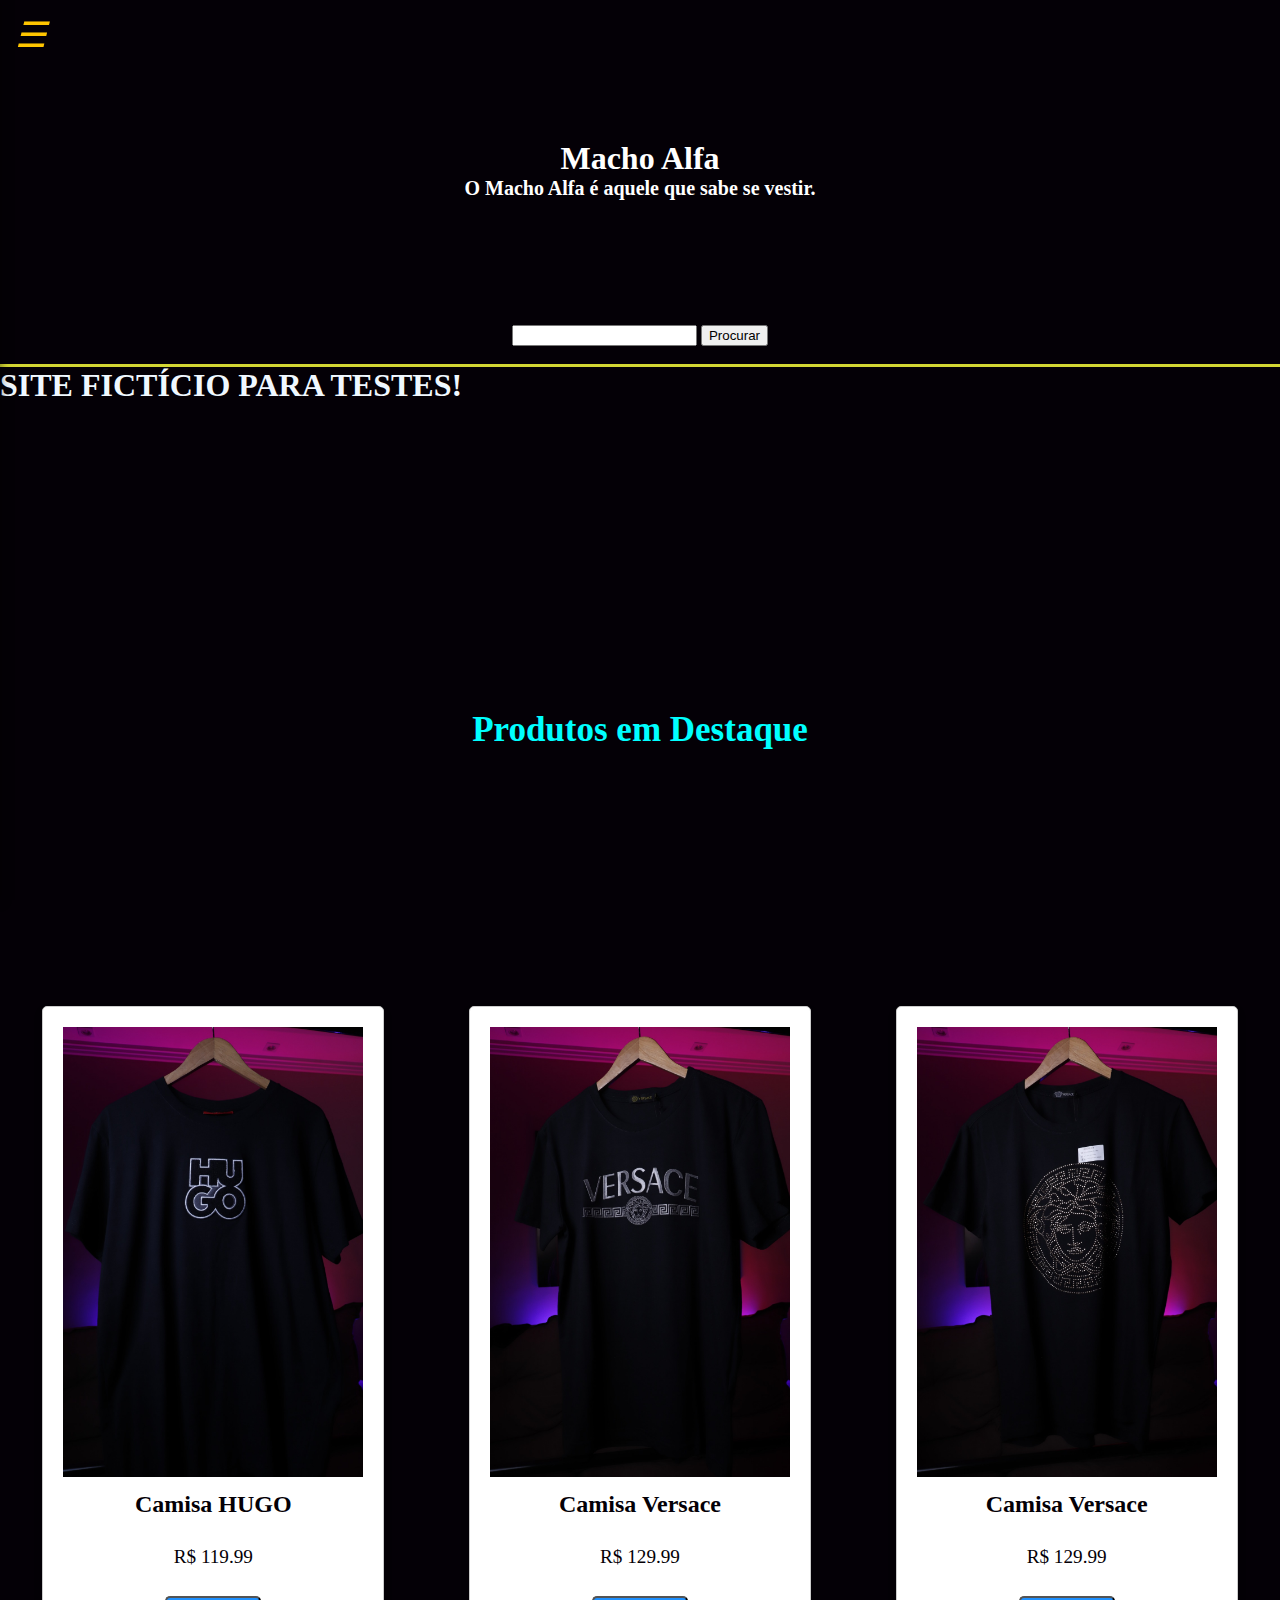
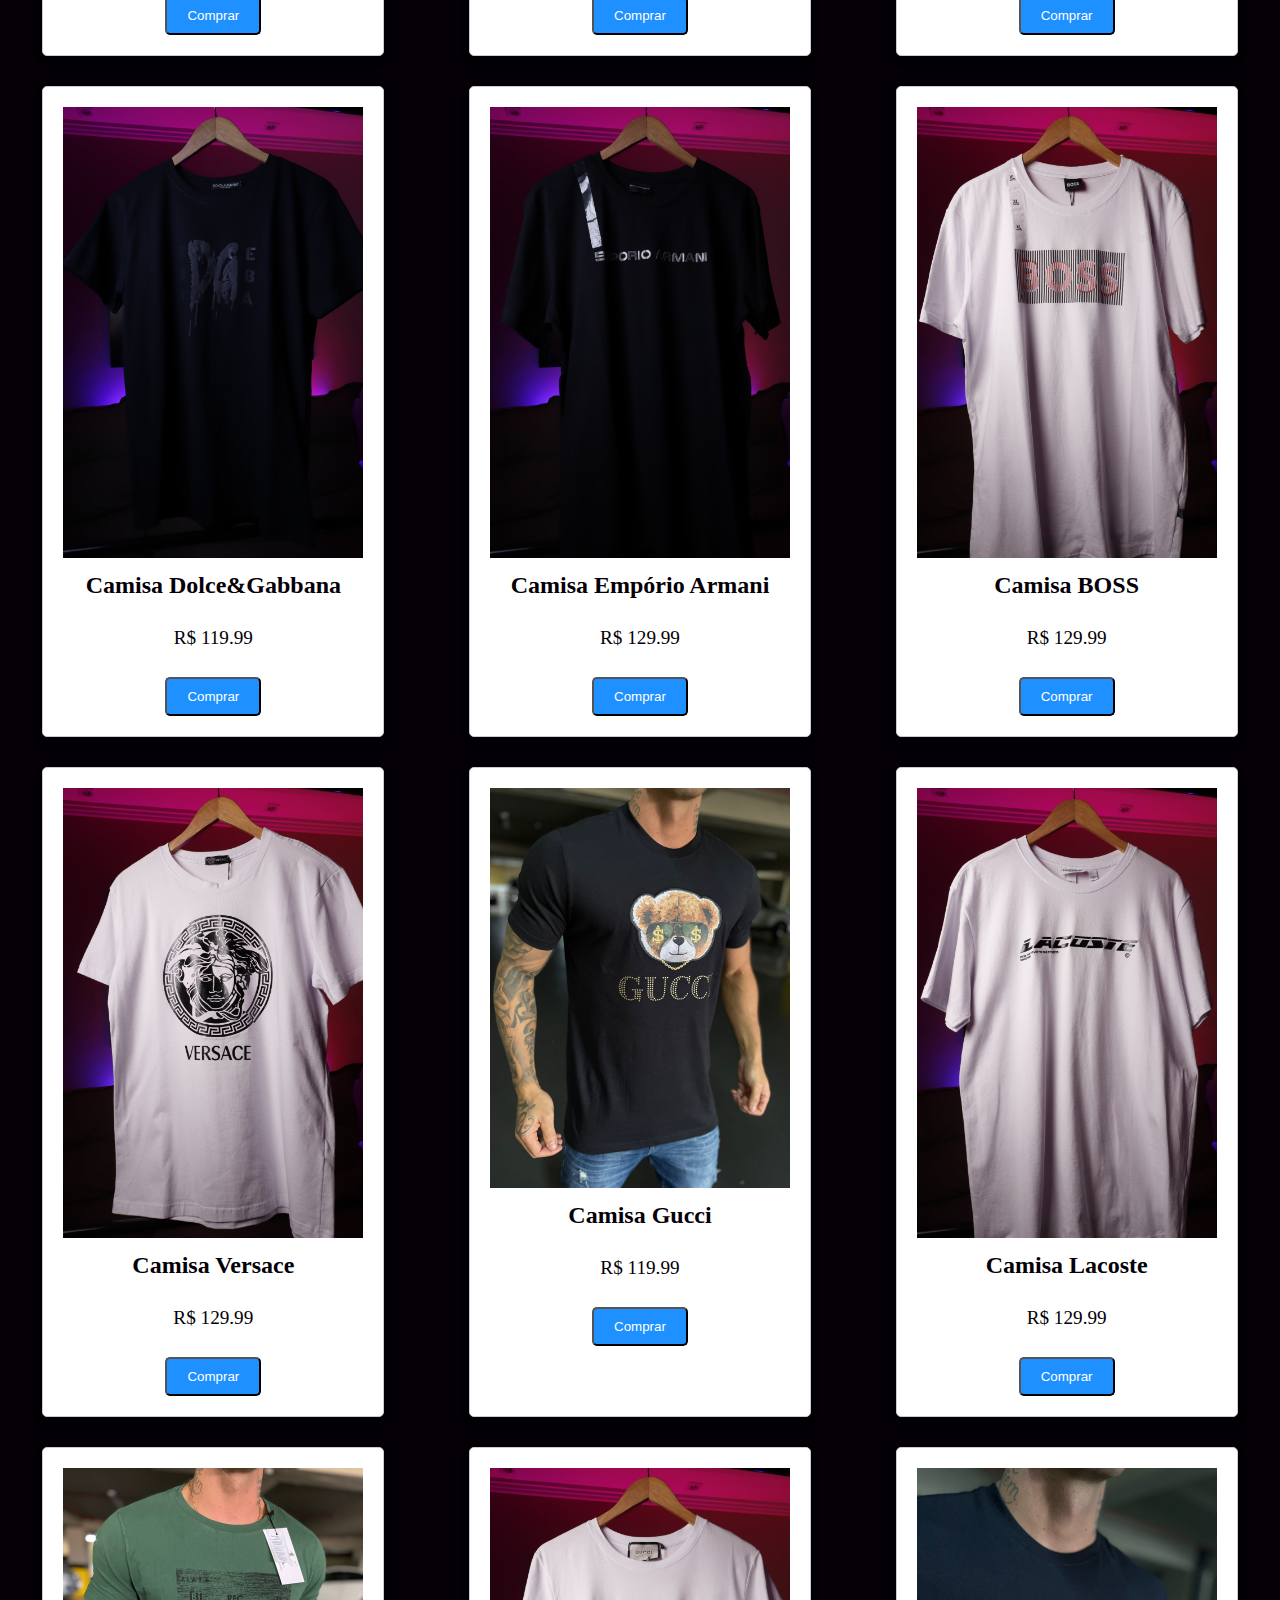
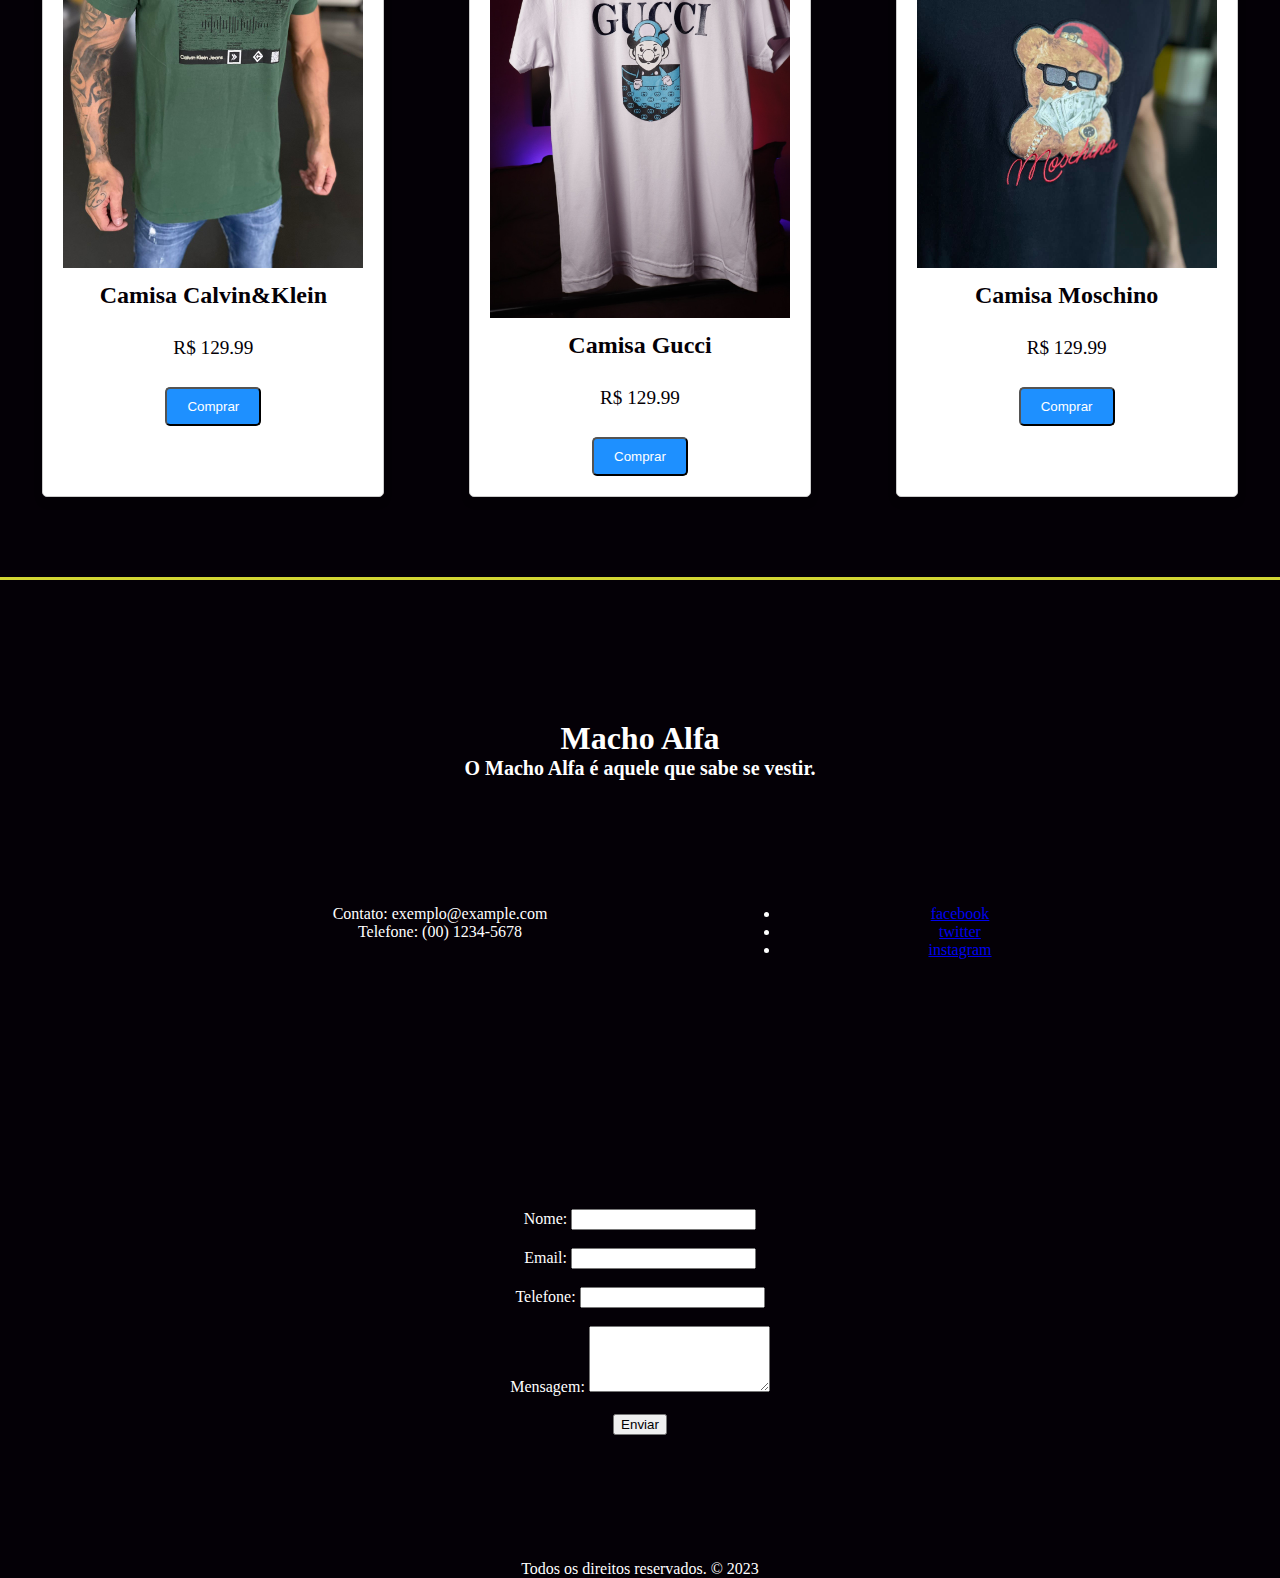
<file: index.html>
<!DOCTYPE html>
<html lang="pt-br">

<head>
    <!-- meta tags -->
    <meta charset="utf-8">
    <meta http-equiv="X-UA-Compatible" content="IE=edge">
    <meta name="keywords" content="Vestuário, Roupas, Blusas, Moda Masculina, Bermudas, Bonés ">
    <meta name="description" content="O Macho Alfa é aquele que sabe se vestir.">
    <meta name="author" content="Paulo Magno">
    <meta name="robots" content="index,follow">
    <meta name="viewport" content="width=device-width, initial-scale=1.0">

    <!-- título -->
    <title>Macho Alfa</title>

    <!-- links css/js -->
    <link rel="stylesheet" href="css/style.css">
    <link rel="stylesheet" href="css/produtos.css">
    <link rel="stylesheet" href="css/menu.css">
</head>

<body>

    <header>
        <div class="hamb">
            <!-- menu hamburguer -->
            <i id="menu" onclick="clickMenu()">&#9776;</i>
            <!-- casas do menu -->
            <div id="menu-container">
                <div class="menu-nav">
                    <a href="#">Início</a>
                    <a href="#">Sobre Nós</a>
                    <div class="submenu" id="submenu">
                        <a href="#">Produtos</a>
                        <ul>
                            <li><a href="#">Bonés</a></li>
                            <li><a href="#">Blusas Multimarcas</a></li>
                            <li><a href="#">Blusas de Time</a></li>
                            <li><a href="#">Bermudas Jeans</a></li>
                            <li><a href="#">Bermudas de Tactel</a></li>
                            <li><a href="#">Calças Jeans</a></li>
                            <li><a href="#">Cuecas</a></li>
                            <li><a href="#">Blusas Polo</a></li>
                            <li><a href="#">Blusas Sociais</a></li>
                            <li><a href="#">Relógios</a></li>
                            <li><a href="#">Cordões</a></li>
                            <li><a href="#">Pulseiras</a></li>
                            <li><a href="#">Tênis</a></li>
                        </ul>
                    </div>
                    <a href="carrinho.html">Carrinho</a>
                </div>
            </div>
        </div>

        <div class="logo">
            <h1>Macho Alfa</h1>
            <h2>O Macho Alfa é aquele que sabe se vestir.</h2>
        </div>

        <div class="search">
            <form action="index.html" method="post">
                <div class="row">
                    <input type="text" class="form-control" name="text_search" id="text_search" minlength="3"
                        maxlength="20" required style="margin-bottom: 3px;">
                    <input type="submit" class="btn btn-outline-dark" value="Procurar">
                </div>
            </form>
        </div>
    </header>

    <section>
        <h1 style="color:aliceblue;">SITE FICTÍCIO PARA TESTES!</h1>
    </section>

    <main class="products">
        <h2 style="color: aqua; margin-bottom: 20%;margin-top: 20%;">Produtos em Destaque</h2>

        <div class="product">
            <img src="produtos/camisas/HUGO.jpg" alt="HUGO">
            <h3 id="item">Camisa HUGO</h3><br>
            <p class="price">R$ 119.99</p><br>
            <button class="buy-btn" id="buy-btn">Comprar</button>
        </div>

        <div class="product">
            <img src="produtos/camisas/VERSACE.jpg" alt="VERSACE">
            <h3>Camisa Versace</h3><br>
            <p class="price">R$ 129.99</p><br>
            <button class="buy-btn" id="buy-btn">Comprar</button>
        </div>

        <div class="product">
            <img src="produtos/camisas/VERSACE2.jpg" alt="VERSACE">
            <h3>Camisa Versace</h3><br>
            <p class="price">R$ 129.99</p><br>
            <button class="buy-btn" id="buy-btn">Comprar</button>
        </div>

        <div class="product" id="product">
            <img src="produtos/camisas/DOLCE&GABBANA.jpg" alt="D&G">
            <h3>Camisa Dolce&Gabbana</h3><br>
            <p class="price">R$ 119.99</p><br>
            <button class="buy-btn" id="buy-btn">Comprar</button>
        </div>

        <div class="product">
            <img src="produtos/camisas/EMPORIOARMANI.jpg" alt="EA">
            <h3>Camisa Empório Armani</h3><br>
            <p class="price">R$ 129.99</p><br>
            <button class="buy-btn" id="buy-btn">Comprar</button>
        </div>

        <div class="product">
            <img src="produtos/camisas/BOSS.jpg" alt="BOSS">
            <h3>Camisa BOSS</h3><br>
            <p class="price">R$ 129.99</p><br>
            <button class="buy-btn" id="buy-btn">Comprar</button>
        </div>

        <div class="product">
            <img src="produtos/camisas/VERSACE3.jpg" alt="VERSACE">
            <h3>Camisa Versace</h3><br>
            <p class="price">R$ 129.99</p><br>
            <button class="buy-btn" id="buy-btn">Comprar</button>
        </div>

        <div class="product" id="product">
            <img src="produtos/camisas/gucci_b.jpg" alt="GUCCI">
            <h3>Camisa Gucci</h3><br>
            <p class="price">R$ 119.99</p><br>
            <button class="buy-btn" id="buy-btn">Comprar</button>
        </div>

        <div class="product">
            <img src="produtos/camisas/LACOSTE.jpg" alt="LACOSTE">
            <h3>Camisa Lacoste</h3><br>
            <p class="price">R$ 129.99</p><br>
            <button class="buy-btn" id="buy-btn">Comprar</button>
        </div>

        <div class="product">
            <img src="produtos/camisas/ck_verde.jpg" alt="C&K">
            <h3>Camisa Calvin&Klein</h3><br>
            <p class="price">R$ 129.99</p><br>
            <button class="buy-btn" id="buy-btn">Comprar</button>
        </div>

        <div class="product">
            <img src="produtos/camisas/GUCCI_LUIGI.jpg" alt="GUCCI">
            <h3>Camisa Gucci</h3><br>
            <p class="price">R$ 129.99</p><br>
            <button class="buy-btn" id="buy-btn">Comprar</button>
        </div>

        <div class="product">
            <img src="produtos/camisas/moschino.jpg" alt="MOSCHINO">
            <h3>Camisa Moschino</h3><br>
            <p class="price">R$ 129.99</p><br>
            <button class="buy-btn" id="buy-btn">Comprar</button>
        </div>



    </main>

    <footer>
        <div class="logo">
            <h1>Macho Alfa</h1>
            <h2>O Macho Alfa é aquele que sabe se vestir.</h2>
        </div>

        <div class="contatos" style="width: 80%;">
            <div class="left">
                <p>Contato: exemplo@example.com</p>
                <p>Telefone: (00) 1234-5678</p>
            </div>

            <div class="right">
                <ul>
                    <li><a href="#"><i class="fa fa-facebook"></i>facebook</a></li>
                    <li><a href="#"><i class="fa fa-twitter"></i>twitter</a></li>
                    <li><a href="#"><i class="fa fa-instagram"></i>instagram</a></li>
                </ul>
            </div>
        </div>

        <div class="newlester">
            <form onsubmit="enviarFormulario()">
                <div>
                    <label for="nome">Nome:</label>
                    <input type="text" id="nome" name="nome" required>
                </div><br>

                <div>
                    <label for="email">Email:</label>
                    <input type="email" id="email" name="email" required>
                </div><br>

                <div>
                    <label for="telefone">Telefone:</label>
                    <input type="tel" id="telefone" name="telefone" required>
                </div><br>

                <div>
                    <label for="mensagem">Mensagem:</label>
                    <textarea id="mensagem" name="mensagem" rows="4" required></textarea>
                </div><br>

                <button type="submit">Enviar</button>
            </form>
        </div>

        <p style="text-align: center;">Todos os direitos reservados. © 2023</p>
    </footer>



    <script>

         // Array para armazenar os produtos selecionados
         var produtosSelecionados = [];

// Adicione um evento de clique aos botões "Comprar"
var botoesComprar = document.querySelectorAll('.buy-btn');
for (var i = 0; i < botoesComprar.length; i++) {
    botoesComprar[i].addEventListener('click', adicionarAoCarrinho);
}

// Função para adicionar o produto ao carrinho
function adicionarAoCarrinho(event) {
    var produto = event.target.parentNode;
    var nome = produto.querySelector('h3').innerText;
    var preco = produto.querySelector('.price').innerText;

    // Crie um objeto para representar o produto
    var novoProduto = {
        nome: nome,
        preco: preco
    };

    // Adicione o produto ao array de produtos selecionados
    produtosSelecionados.push(novoProduto);

    // Limpe os dados do produto armazenados em localStorage (opcional)
    localStorage.removeItem('produtosSelecionados');

    // Armazene o array de produtos selecionados em localStorage
    localStorage.setItem('produtosSelecionados', JSON.stringify(produtosSelecionados));

}

//========================================================================================================================================


    // Adicione um evento de clique ao botão "Comprar"
    var comprarBtn = document.getElementById('wpp-btn');
    comprarBtn.addEventListener('click', function () {
      // Verifica se há produtos selecionados
      if (produtosSelecionados && produtosSelecionados.length > 0) {
        var listaProdutos = '';
        for (var i = 0; i < produtosSelecionados.length; i++) {
          listaProdutos += produtosSelecionados[i].nome + ', ';
        }
        listaProdutos = listaProdutos.slice(0, -2); // Remove a última vírgula e espaço

        var mensagem = encodeURIComponent('Olá, gostaria de comprar os seguintes produtos:\n' + listaProdutos);

        // Redireciona para o WhatsApp com a mensagem
        var urlWhatsApp = 'https://api.whatsapp.com/send?phone=+5521967848122&text=' + mensagem;
        window.open(urlWhatsApp, '_blank');
      }
      });

//========================================================================================================================================

        // Função para enviar o formulário via WhatsApp
        function enviarFormulario() {
            // Recupere os valores dos campos do formulário
            var nome = document.getElementById('nome').value;
            var email = document.getElementById('email').value;
            var telefone = document.getElementById('telefone').value;
            var mensagem = document.getElementById('mensagem').value;

            // Formate a mensagem a ser enviada no WhatsApp
            var mensagemWhatsApp = 'Nome: ' + nome + ' ' +
                'Email: ' + email + ' ' +
                'Telefone: ' + telefone + ' ' +
                'Mensagem: ' + mensagem;

            // Crie o link do WhatsApp com os dados do formulário
            var linkWhatsApp = 'https://api.whatsapp.com/send?phone=+5521995716949&text=' + encodeURIComponent(mensagemWhatsApp);

            // Abra o link do WhatsApp em uma nova janela
            window.open(linkWhatsApp);
        }

    </script>
    <script src="js/menu.js"></script>
</body>

</html>
</file>
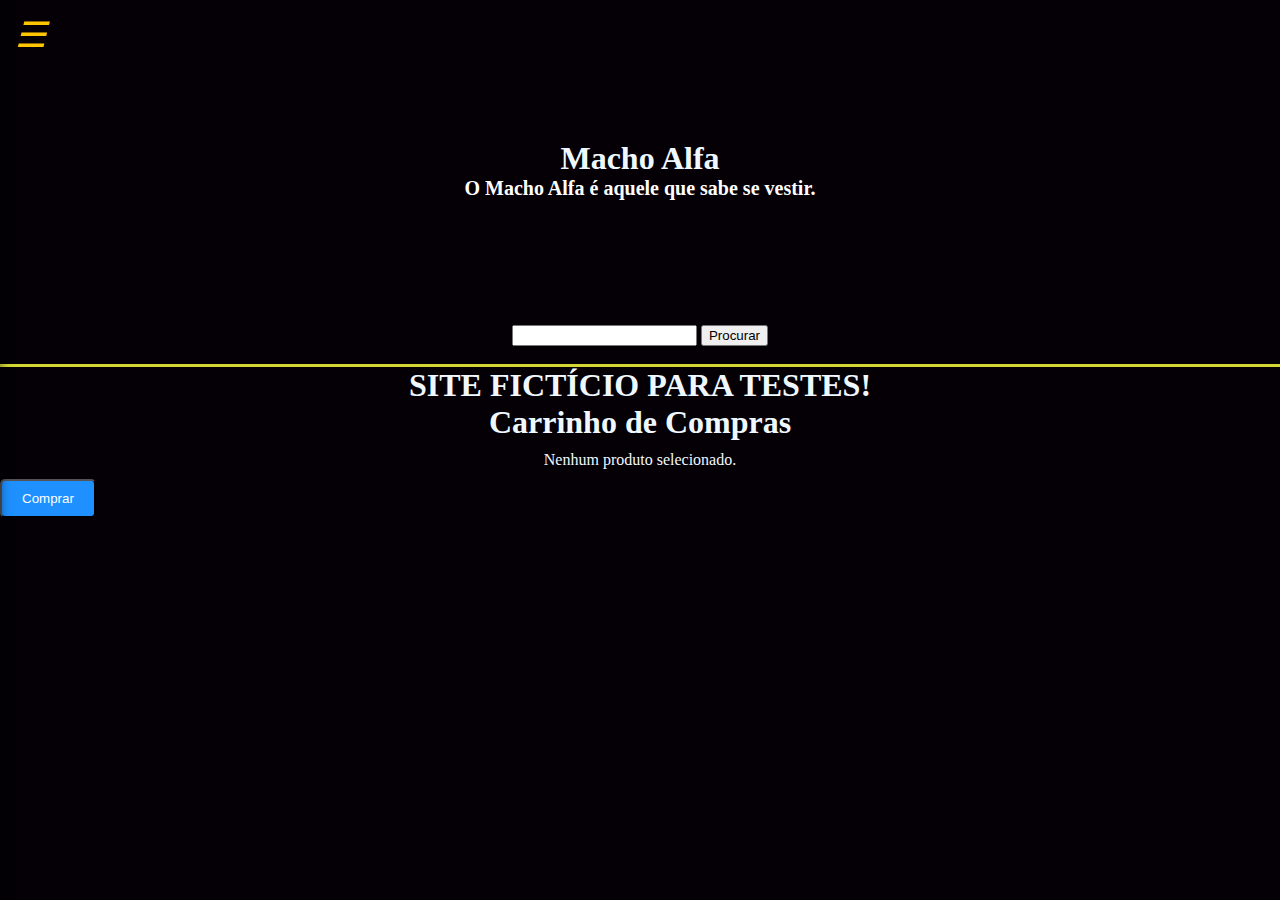
<file: carrinho.html>
<!DOCTYPE html>
<html lang="pt-br">

<head>
    <!-- meta tags -->
    <meta charset="utf-8">
    <meta http-equiv="X-UA-Compatible" content="IE=edge">
    <meta name="keywords" content="Vestuário, Roupas, Blusas, Moda Masculina, Bermudas, Bonés ">
    <meta name="description" content="O Macho Alfa é aquele que sabe se vestir.">
    <meta name="author" content="Paulo Magno">
    <meta name="robots" content="index,follow">
    <meta name="viewport" content="width=device-width, initial-scale=1.0">

    <!-- título -->
    <title>Macho Alfa - Carrinho</title>

    <!-- links css/js -->
    <link rel="stylesheet" href="css/style.css">
    <link rel="stylesheet" href="css/produtos.css">
    <link rel="stylesheet" href="css/menu.css">

    <style>
        h1 {
            color: aliceblue;
            text-align: center;
        }

        #carrinho {
            color: aliceblue;
            text-align: center;
            padding: 10px;
        }

        .remover-btn {
            display: inline-block;
            padding: 10px 20px;
            background-color: #1E90FF;
            color: #fff;
            border-radius: 5px;
            text-decoration: none;
            margin-top: 8px;
            margin-bottom: 13px;
        }

        .wpp-btn {
            text-align: center;
            display: inline-block;
            padding: 10px 20px;
            background-color: #1E90FF;
            color: #fff;
            border-radius: 5px;
            text-decoration: none;
            margin-top: 8px;
            margin-bottom: 13px;
        }
    </style>
</head>

<body>

    <header>
        <div class="hamb">
            <!-- menu hamburguer -->
            <i id="menu" onclick="clickMenu()">&#9776;</i>
            <!-- casas do menu -->
            <div id="menu-container">
                <div class="menu-nav">
                    <a href="index.html">Início</a>
                </div>
            </div>
        </div>

        <div class="logo">
            <h1>Macho Alfa</h1>
            <h2>O Macho Alfa é aquele que sabe se vestir.</h2>
        </div>

        <div class="search">
            <form action="index.php" method="post">
                <div class="row">
                    <input type="text" class="form-control" name="text_search" id="text_search" minlength="3"
                        maxlength="20" required style="margin-bottom: 3px;">
                    <input type="submit" class="btn btn-outline-dark" value="Procurar">
                </div>
            </form>
        </div>
    </header>

    <section>
        <h1 style="color:aliceblue;">SITE FICTÍCIO PARA TESTES!</h1>
    </section>
    <div class="cart">
        <h1>Carrinho de Compras</h1>
        <div id="carrinho">
            <!-- Os detalhes do pedido serão inseridos aqui -->


        </div>

        <button class="buy-btn" id="wpp-btn">Comprar</button>
    </div>
    <script>

        // Recupere o array de produtos selecionados armazenado em localStorage
        var produtosSelecionados = JSON.parse(localStorage.getItem('produtosSelecionados'));

        // Exiba os produtos selecionados na página do carrinho
        var carrinho = document.getElementById('carrinho');
        if (produtosSelecionados && produtosSelecionados.length > 0) {
            var produtosHTML = '';
            var total = 0; // Variável para armazenar o valor total dos produtos
            for (var i = 0; i < produtosSelecionados.length; i++) {
                produtosHTML += '<p>Produto: ' + produtosSelecionados[i].nome + '</p>' +
                    '<p>Preço: ' + produtosSelecionados[i].preco + '</p>' +
                    '<button class="remover-btn" data-index="' + i + '">Remover</button><br>';

                // Calcula o valor total dos produtos
                var preco = parseFloat(produtosSelecionados[i].preco.replace('R$ ', ''));
                total += preco;
            }
            carrinho.innerHTML = produtosHTML;

            // Exibe o valor total na página do carrinho
            var totalElement = document.createElement('p');
            totalElement.innerHTML = 'Total: R$ <span id="total"></span>';
            carrinho.appendChild(totalElement);

            var totalSpan = document.getElementById('total');
            totalSpan.textContent = total.toFixed(2);

            // Adicione um evento de clique aos botões "Remover"
            var botoesRemover = document.querySelectorAll('.remover-btn');
            for (var j = 0; j < botoesRemover.length; j++) {
                botoesRemover[j].addEventListener('click', removerItem);
            }
        } else {
            carrinho.innerHTML = '<p>Nenhum produto selecionado.</p>';
        }

        // Função para remover um item do carrinho
        function removerItem(event) {
            var index = event.target.dataset.index;
            produtosSelecionados.splice(index, 1);
            localStorage.setItem('produtosSelecionados', JSON.stringify(produtosSelecionados));
            location.reload(); // Recarrega a página para refletir a alteração
        }
//================================================================================================================================================

        // Adicione um evento de clique ao botão "Comprar"
        var comprarBtn = document.getElementById('wpp-btn');
        comprarBtn.addEventListener('click', function () {
            // Verifica se há produtos selecionados
            if (produtosSelecionados && produtosSelecionados.length > 0) {
                var listaProdutos = '';
                var total = 0; // Variável para armazenar o valor total dos produtos
                for (var i = 0; i < produtosSelecionados.length; i++) {
                    listaProdutos += produtosSelecionados[i].nome + ', ';
                    // Calcula o valor total dos produtos
                    var preco = parseFloat(produtosSelecionados[i].preco.replace('R$ ', ''));
                    total += preco;
                }
                listaProdutos = listaProdutos.slice(0, -2); // Remove a última vírgula e espaço

                var mensagem = encodeURIComponent('Olá, gostaria de comprar os seguintes produtos:\n' + listaProdutos +
                    '\nValor Total: R$ ' + total.toFixed(2));

                // Redireciona para o WhatsApp com a mensagem
                var urlWhatsApp = 'https://api.whatsapp.com/send?phone=+5521967848122&text=' + mensagem;
                window.open(urlWhatsApp, '_blank');
            }
        });



    </script>
    <script src="js/menu.js"></script>
</body>

</html>
</file>
<file: css/style.css>
* {
    margin: 0;
}

body {
    background: #040006;
    color: #040006;
}

/* ================================================================================ */
header {
    background: #040006;
    color: #ffffff;
    border-bottom: 3px solid #d3d633;
    align-items: center;
    padding: 15px;
}

.logo {
    margin-top: 10%;
    text-align: center;
}

.logo h2 {
    font-size: 20px;
}

.search {
    margin-top: 10%;
    text-align: center;
}


/* ================================================================================ */
footer {
    background: #040006;
    color: #ffffff;
    height: 400px;
    border-top: 3px solid #d3d633;
    align-items: center;
    padding: 15px;
}

.contatos{
    width: 80%;
    display: flex;
    text-align: center;
    padding: 10%;
}

.left{
    width: 60%;
}

.right{
    width: 40%;
}

.newlester{
    width: 80%;
    text-align: center;
    padding: 10%;
    font-size: 16px;
}
</file>
<file: css/produtos.css>
.products {
	display: flex;
	flex-wrap: wrap;
	justify-content: space-around;
	padding: 50px 0;
	text-align: center;
}

.products h2{
	width: 80%;
	text-align: center;
	margin-top: 5%;
	margin-bottom: 5%;
	font-size: 35px;
	
}

.product {
	margin-bottom: 30px;
	max-width: 300px;
	background-color: #fff;
	border: 1px solid #ccc;
	border-radius: 5px;
	padding: 20px;
	box-shadow: 0 5px 10px rgba(0, 0, 0, 0.1);
}

.product img {
	width: 100%;
	margin-bottom: 10px;
}

.product h3 {
	font-size: 1.5rem;
	margin-bottom: 10px;
}

.price {
	font-size: 1.2rem;
	margin-bottom: 10px;
	text-align: center;
}

.buy-btn {
	display: inline-block;
	padding: 10px 20px;
	background-color: #1E90FF;
	color: #fff;
	border-radius: 5px;
	text-decoration: none;
}

.buy-btn:hover {
	background-color: #0066CC;
}
</file>
<file: css/menu.css>
/* Botão hamburguer */
#menu {
    color: #FFC500;
    font-size: 35px;
    display: inline;
    cursor: pointer;
    position: fixed;
    z-index: 9999;
}

#menu:hover {
    color: #7F0909;
    font-size: 35px;
    display: inline;
}

/* Menu de navegação */
.menu-nav {
    display: inline-block;
    margin-top: 12%;
    margin-left: 10%;
}

.menu-nav a {
    text-decoration: none;
    color: #ac0e0e;
    display: block;
    font-size: 30px;
    margin-top: 1%;
}

.menu-nav a:hover {
    text-decoration: none;
    color: #FFC500;
    text-align: center;
    display: block;
    font-size: 30px;
}

/* Container do menu */
#menu-container {
    position: fixed;
    top: 0;
    left: 0;
    bottom: 0;
    width: 80%;
    height: 100%;
    padding: 30px;
    box-sizing: border-box;
    background-color: #f2f2f2;
    box-shadow: 0 0 10px rgba(0, 0, 0, 0.5);
    transform: translateX(-100%);
    transition: transform 0.2s ease-in-out;
    z-index: 9998;
}

/* Submenu */
.submenu ul{
    display: none;
    font-size: 15px;
}
</file>
